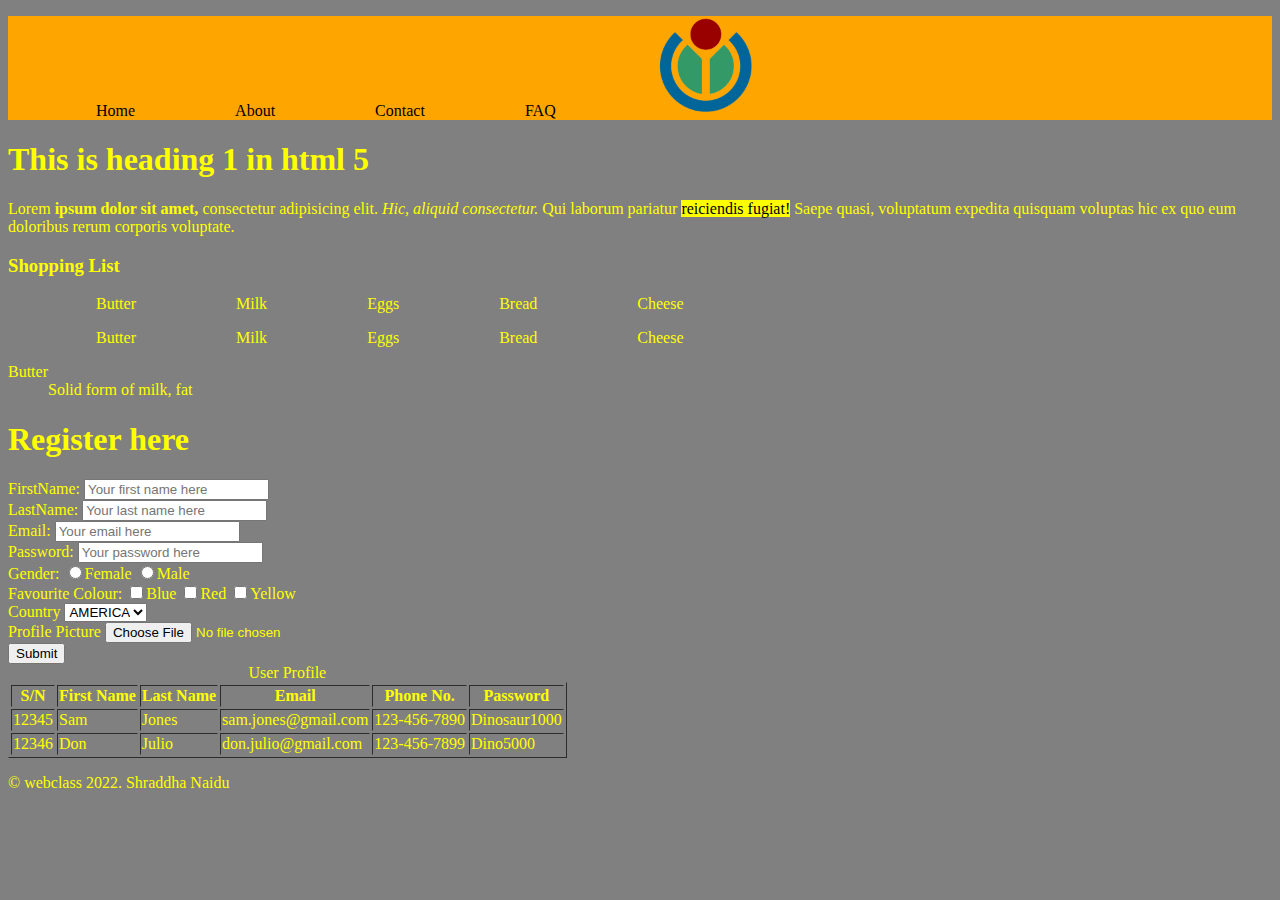
<file: index.html>
<!DOCTYPE html>
<html lang="en">
<head>
    <meta charset="UTF-8">
    <meta http-equiv="X-UA-Compatible" content="IE=edge">
    <meta name="viewport" content="width=device-width, initial-scale=1.0">
    <link rel="stylesheet" href="css/main.css">
    <title>Web design class...</title>
</head>
<body>
    <!-- this is html code... -->
    <!-- 
h1 - heading 1 (h1 - h6)
b - bold 
i - itallics
em - emphasis 
embed 
mark - 
p - paragraph 
List in html
1. ordered list - ol  (li - list items)
2. unordered list - ul (li - list items)
3. definition list - dl

template tags
header 
section
div - division
aside
nav
table
form
detail
anchor tags
image
videos
form types:
text, email, password, date, color, select, radio, file, checkbox
selector{
    properties:value;
}

3 ways to include css
1. inline, 
2. Internal/embeded.
3. External

I will show you guys the implementation in the next class.

Have a great day ahead!
     -->

<style>
    li{
        list-style-type: none;
        display:inline;
        padding:3rem;
    }
</style>
<nav style="background-color:orange ; color:black;">
    <ul>
        <li>Home</li>
        <li>About</li>
        <li>Contact</li>
        <li>FAQ</li>
        <li>
            <span>
                <img src="img/Wikimedia-logo.png" height="100" width="100">   
        </li>
    </ul>
</nav>
<header>
    <h1>This is heading 1 in html 5</h1>
    <p>Lorem <b>ipsum dolor sit amet,</b>  consectetur adipisicing elit. <i>Hic, aliquid consectetur.</i>  Qui laborum pariatur <mark>reiciendis fugiat!</mark>  Saepe quasi, voluptatum expedita quisquam voluptas hic ex quo eum doloribus rerum corporis voluptate.</p>
</header>

<section>
    <h3>Shopping List</h3>
    <ol>
        <li>Butter</li>
        <li>Milk</li>
        <li>Eggs</li>
        <li>Bread</li>
        <li>Cheese</li>
    </ol>
</section>

<aside>
    <ul>
        <li>Butter</li>
        <li>Milk</li>
        <li>Eggs</li>
        <li>Bread</li>
        <li>Cheese</li>
    </ul>
</aside>

<div>
    <dl>
        <dt>Butter</dt>
        <dd>Solid form of milk, fat</dd>
    </dl>
</div>

<h1>Register here</h1>
<form>
    <div>
        <label for="fname">FirstName:</label>
        <input type="text" name="fname" id="fname" placeholder="Your first name here" required>
    </div>
    <div>
        <label for="lname">LastName:</label>
        <input type="text" name="lname" id="lname" placeholder="Your last name here" required>
    </div>
    <div>
        <label for="email">Email:</label>
        <input type="email" name="email" id="email" placeholder="Your email here" required>
    </div>
    <div>
        <label for="password">Password:</label>
        <input type="password" name="password" id="password" placeholder="Your password here" required>
    </div>
    <div>
        <label for="gender">Gender:</label>
        <input type="radio" name="gender" id="gender" value="f">Female
        <input type="radio" name="gender" id="gender" value="m">Male
    </div>
    <div>
        <label for="fcolor">Favourite Colour:</label>
        <input type="checkbox" name="fcolor" id="fcolor" value="b">Blue
        <input type="checkbox" name="fcolor" id="fcolor" value="r">Red
        <input type="checkbox" name="fcolor" id="fcolor" value="y">Yellow
    </div>
    <div>
        <label for="cy">Country</label>
        <select name="cy" id="cy">
            <option value="USA">AMERICA</option>
            <option value="CA">CANADA</option>
        </select>
    </div>
    <div>
        <label for="pp">Profile Picture</label>
        <input type="file" name="pp" id="pp">
    </div>
    <button type="button">Submit</button>

</form>

<table border="1">
    <caption>User Profile</caption>
    <thead>
        <tr>
            <th>S/N</th>
            <th>First Name</th>
            <th>Last Name</th>
            <th>Email</th>
            <th>Phone No.</th>
            <th>Password</th>
        </tr>
    </thead>
    <tbody>
        <tr>
            <td>12345</td>
            <td>Sam</td>
            <td>Jones</td>
            <td>sam.jones@gmail.com</td>
            <td>123-456-7890</td>
            <td>Dinosaur1000</td>
        </tr>

        <tr>
            <td>12346</td>
            <td>Don</td>
            <td>Julio</td>
            <td>don.julio@gmail.com</td>
            <td>123-456-7899</td>
            <td>Dino5000</td>
        </tr>
    </tbody>
</table>

<footer>
  <p> &copy; webclass 2022. Shraddha Naidu  </p>  
</footer>
</body>
</html>
</file>
<file: css/main.css>
body{
    background-color: gray;
    color:yellow;
}
</file>
